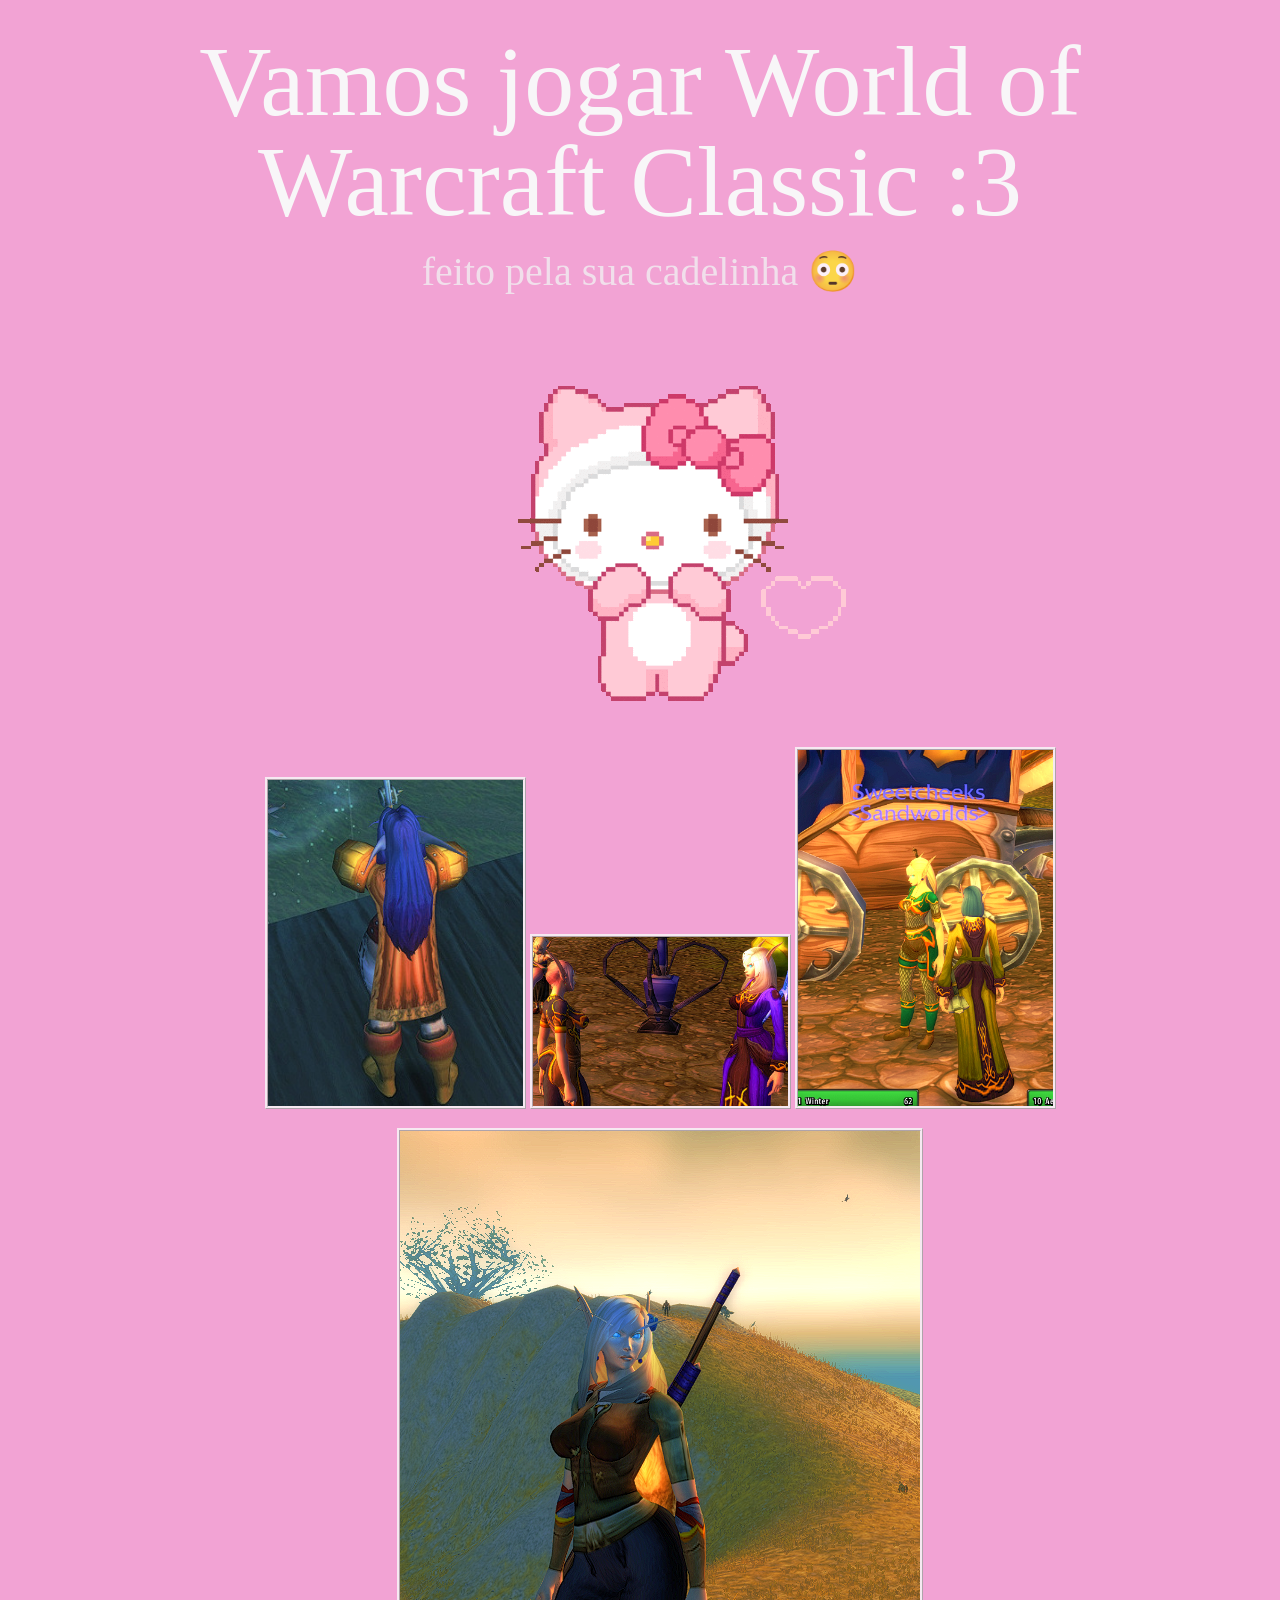
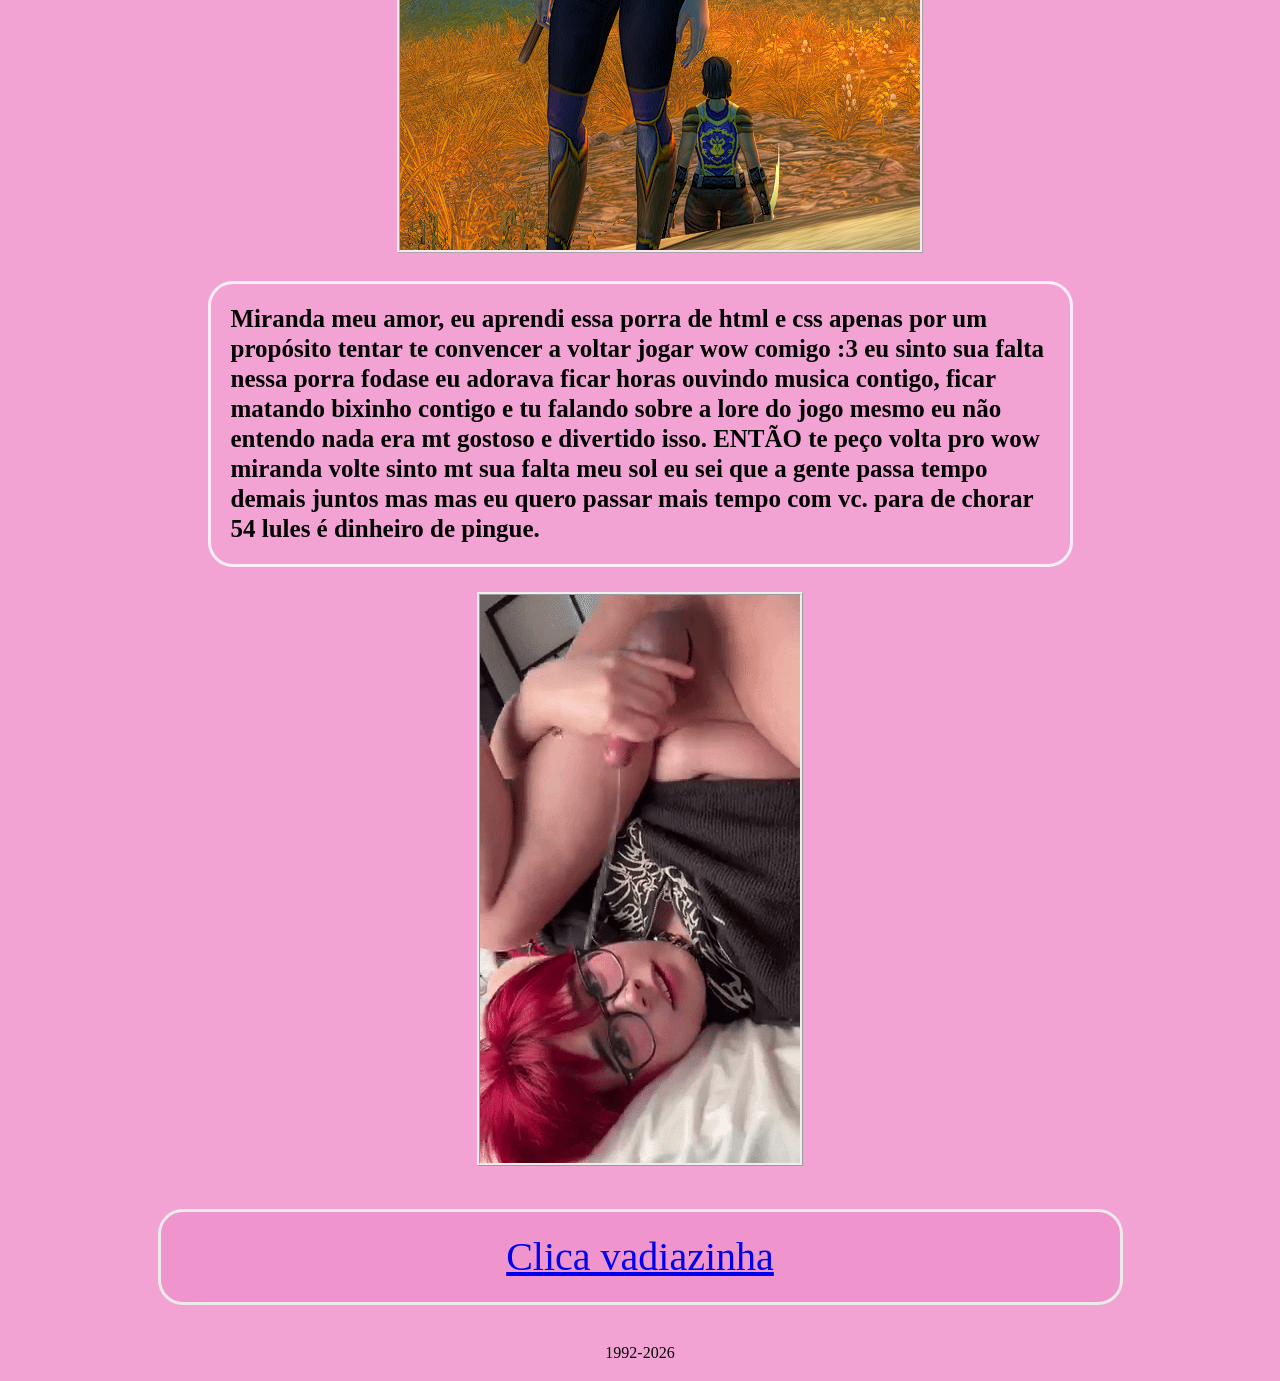
<file: index.html>
<!DOCTYPE html>
<html>
   
    <head>
       
</style>
       
</style>

        <meta charset="UTF-8">
        <title>Amor jogue World Of Warcraft comigo</title>
       <link rel="stylesheet" href="teste.css">
       
       
       
    </head>

    <body>
        <div id="bloco">
            <h1>Vamos jogar World of Warcraft Classic :3
        </h1>
            <h3>feito pela sua cadelinha 😳

            </h3>
        <ul id="primeiro">
            <li>
                <img src="imagens/hellokitty.gif">
            </li>
        </ul>
        <div class="dnvfotos">
            <img src="imagens/pescando.jpg">
            <img src="imagens/primeirodate.jpg">
            <img src="imagens/fofe.jpg">

        </div>
       <div class="safade">
       <img src="imagens/wowo.jpg">
       </div>
       <p class="texto">
        Miranda meu amor,
        eu aprendi essa porra de html e css apenas por um propósito tentar te convencer
        a voltar jogar wow comigo :3
        eu sinto sua falta nessa porra fodase eu adorava ficar horas ouvindo musica contigo,
        ficar matando bixinho contigo e tu falando sobre a lore do jogo mesmo eu não entendo nada
        era mt gostoso e divertido isso. ENTÃO te peço volta pro wow miranda volte sinto mt sua falta meu sol
        eu sei que a gente passa tempo demais juntos mas mas eu quero passar mais tempo com vc.
        para de chorar 54 lules é dinheiro de pingue.
    </p>
   <div class="testegif">
    <img src="imagens/gifkiyana.gif">
   </div>
 <div class="btn">
    <a href="https://x.com/liberta___depre/status/1792612183295275206/video/1">
   Clica vadiazinha
    </a>

 </div>

  <footer>
    1992-2026
  </footer>








    </body>


</html>
</file>
<file: teste.css>
html, body, div, span, applet, object, iframe,
h1, h2, h3, h4, h5, h6, p, blockquote, pre,
a, abbr, acronym, address, big, cite, code,
del, dfn, em, img, ins, kbd, q, s, samp,
small, strike, strong, sub, sup, tt, var,
b, u, i, center,
dl, dt, dd, ol, ul, li,
fieldset, form, label, legend,
table, caption, tbody, tfoot, thead, tr, th, td,
article, aside, canvas, details, embed, 
figure, figcaption, footer, header, hgroup, 
menu, nav, output, ruby, section, summary,
time, mark, audio, video {
	margin: 0;
	padding: 0;
	border: 0;
	font-size: 100%;
	font: inherit;
	vertical-align: baseline;
}
/* HTML5 display-role reset for older browsers */
article, aside, details, figcaption, figure, 
footer, header, hgroup, menu, nav, section {
	display: block;
}
body {
	line-height: 1;
}
ol, ul {
	list-style: none;
}
blockquote, q {
	quotes: none;
}
blockquote:before, blockquote:after,
q:before, q:after {
	content: '';
	content: none;
}
table {
	border-collapse: collapse;
	border-spacing: 0;
}



body{
    background-color: rgba(240, 146, 204, 0.842);
    font-family: cursive;}

    #bloco{
        width: 965px;
        text-align: center;
        padding: 20px;
        margin: 0 auto;
        display: block;
        unicode-bidi: isolate;



    }
    #bloco h1{
        font-size: 100px;
        color: rgb(248, 246, 248);
       font-family: "oswald";
        margin: 0%;
        padding-top: 12px;  
        border:none;
    }

    #bloco h3{
        
       border: none;
       padding: 20px;
        font-size: 40px;
        font-weight: normal;
        margin: 0%;
        color: rgba(241, 234, 239, 0.842);
        font-family: "Poppins', 'sans-serif";
      

    }

#bloco ul#primeiro{
    display: block;
    margin: 42px 0;
    list-style: none;
    margin-block-start:16px;
    margin-block-end:16px;
    padding-inline-start:40px;
    unicode-bidi:isolate;



}
.dnvfotos {
     margin-block-start:16px;
    margin-block-end:16px;
    padding-inline-start:40px;
    display: inline;
    flex-direction: row;
    gap: 10px;
   
   
}
.dnvfotos img{
    border:ridge;
    width: 255px;
    height: auto;
    border-color:rgba(247, 247, 247, 0.842)
}
.safade{
  display: block;
    margin: 42px 0;
    list-style: none;
    margin-block-start:16px;
    margin-block-end:16px;
    padding-inline-start:40px;
    unicode-bidi:isolate;
    



}
.safade img{
    border: ridge;
    border-color: rgba(247, 247, 247, 0.842)
   
}
.texto{
    border:solid lab(100% 0.01 -0.01 / 0.808);
    border-radius: 25px;
    padding: 20px;
    display: block;
    font-weight: bolder;
    font-size: 25px;
    margin: 25px 50px;
    line-height: 30px;
    text-align:left;
     font-family: "oswald";
}
.testegif img{
    border: ridge;
}


.btn{
    font-family: "Poppins', 'sans-serif";
    color: rgb(236, 236, 236);
    border: solid rgb(235, 222, 222);
    border-radius: 25px;
    padding: 25px;
     display: block;
    border:solid rgb(255,0,0/0.5);
    border-color: rgb(236, 233, 233);
   margin: 40px 0px;
   unicode-bidi: isolate;
   cursor: pointer;
   font-size:40px;
  background-color: rgba(240, 146, 204, 0.842);
  
}
</file>
